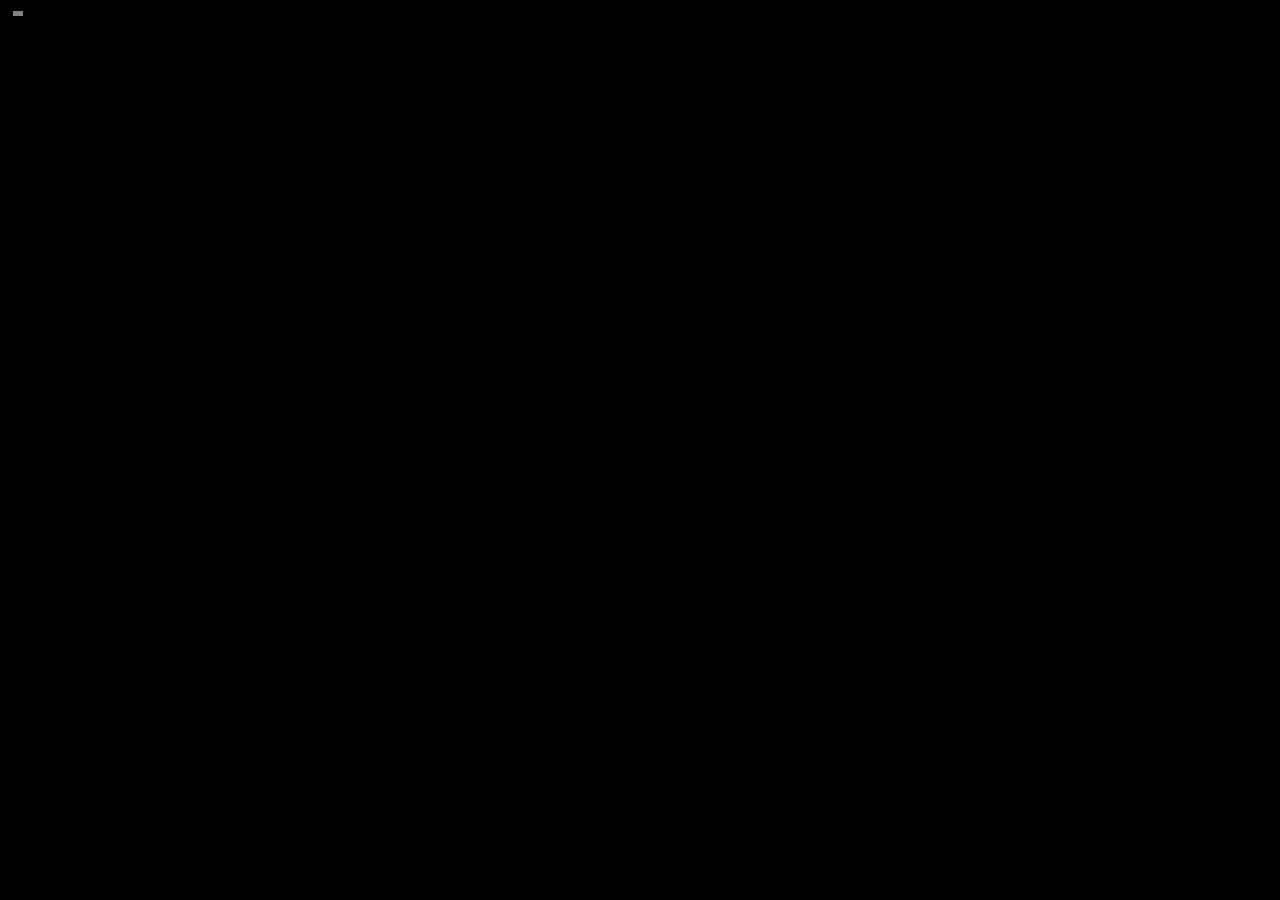
<file: index.html>
<html lang="en">

<head>
    <meta charset="UTF-8">
    <meta name="viewport" content="width=device-width, initial-scale=1.0">
    <link rel="stylesheet" href="https://cdn.jsdelivr.net/npm/bootstrap@4.6.2/dist/css/bootstrap.min.css"
    integrity="sha384-xOolHFLEh07PJGoPkLv1IbcEPTNtaed2xpHsD9ESMhqIYd0nLMwNLD69Npy4HI+N" crossorigin="anonymous">
    <title></title>
    <link rel="stylesheet" href="style.css">
</head>

<body>
    <div class="welcome">
        <div class="pt-5">
            <div class="hide text">
                <p>We believe in decentralization, the empowerment of the individual,</p>
                <p>and the boundless potential within each of us.</p>
            </div>
            
            <p class="hide text">To resist the system is to reclaim control of our future.</p>
    
            <div class="hide text">
                <p> It's to embrace the freedom to think, to question, </p> 
                <p> to innovate, and to rise above the constraints imposed on us.</p>
            </div>
    
            <p class="hide text">We choose freedom. We choose to challenge the system.</p>
            
            <p class="hide text">We choose to create a reality where everyone has the power to define their own path.</p>
    
            <div class="hide text mb-3">
                <p> In the Neodoge ideology, the Matrix is not just a trap -</p>
                <p>for the minds and souls of those ready to awaken and break free. </p>
            </div>
        </div>
        <div class="cursor"></div>

        <p class="continue hide text">Press <span class="text-white">Enter</span> key to continue</p>

        <button class="button hide text8">Enter</button>
    </div>
    <script>
        window.onload = function () {
            var texts = document.querySelectorAll(".hide");
            var button = document.querySelector(".button")
            texts.forEach((text, index) => {

                
                
                setTimeout(() => {
                    text.classList.remove("hide");
                    text.classList.add("show-text");
                }, (index + 1) * 700); // 1000ms delay for each text
            });

            window.addEventListener("keypress", function(e) {
               if (e.code === "Enter") {
                window.location.href = "main.html"; 
               }
            })

            button.onclick = function () {
             window.location.href = "main.html"; 
            }
        }
    </script>
</body>

</html>
</file>
<file: style.css>
@import url('https://fonts.googleapis.com/css2?family=Bricolage+Grotesque:opsz,wght@12..96,200..800&display=swap');
@import url('https://fonts.googleapis.com/css2?family=JetBrains+Mono:ital,wght@0,100..800;1,100..800&display=swap');
@import url('https://fonts.googleapis.com/css2?family=Press+Start+2P&display=swap');
@font-face {
    font-family: "Gota";
    src: url("/font/Gota.otf");
}

:root {
    --color-1: #D9EDDB;
    --color-2: #191D16;
}

html {
    scroll-behavior: smooth;
}

body {

    font-family: "JetBrains Mono", monospace;
    background-color: var(--color-2);
    line-height: 1.2;
    margin: 0;
    padding: 0;
    
}

img {
    width: 100%;
}

.z-index-1 {
    z-index: 1;
}

.z-index-2 {
    z-index: 2;
}

.color-1 {
    color: var(--color-1);
}

.color-2 {
    color: var(--color-2);
}

.font-size-96 {
    font-size: 6rem;
}

.font-size-72 {
    font-size: 4.5rem;
    font-family: "Gota", sans-serif;

}

.font-size-52 {
    font-size: 3.25rem;
}

.font-size-40 {
    font-size: 2.5rem;
}

.font-size-32 {
    font-size: 2rem;
}

.font-size-24 {
    font-size: 1.5rem;
    font-weight: 700;
}

.font-size-18 {
    font-size: 1.125rem;
}

a:hover {
    text-decoration: none;
}

#hero {
    height: 100vh;
    background: url("/images/hero.png") center center/cover no-repeat;
    position: relative;
    width: 100%;
}


.font-size-96,
.font-size-24 {
    font-family: "Bricolage Grotesque", sans-serif;
    font-weight: 700;
}

nav {
    max-width: 180px;
    display: flex;
    justify-content: center;
    align-items: center;
    padding: 3rem;
    position: absolute;
    right: 10px;
    top: 50%;
    transform: translate(0%, -50%);
}

.nav-img {
    position: absolute;
    top: 0;
    left: 0;
    width: 100%;
    height: 100%;
}

.nav-items {
    position: relative;
    z-index: 1;
}

.nav-link {
    color: var(--color-2);
    margin-bottom: 2.3rem;
}


.hero-content {
    position: absolute;
    bottom: 20px;
    left: 50%;
    transform: translate(-50%, 0%);
    width: 100%;
    max-width: 53.0625rem;
    color: var(--color-1);
}


.hero-heading {
    font-size: 6rem;
    -webkit-text-stroke: 3px #CBDEBF;
}

.hero-btns {
    gap: 3rem;
}

.hero-btn {
    position: relative;
    width: 100%;
    max-width: 9.75rem;
    display: flex;
    justify-content: center;
    align-items: center;
    color: var(--color-2);
    min-height: 3.7rem;
    margin-top: 1rem;

}

.hero-btn-img {
    position: absolute;
    top: 0;
    left: 0;

}

.hero-btn span {
    position: relative;
    z-index: 1;
}

/* About */
#about {
    background: url('./images/aboutbg.svg') center center/cover no-repeat;
    background-position-y: -200px;
    padding: 5rem 0 2.5rem 0;
}

.custom-container {
    max-width: 81rem;
    margin-inline: auto;
}

.social-handles {
    gap: 1.5rem;
}

.handle {
    box-shadow: 5px 5px 0px 0px #042008;
    background-color: var(--color-1);
    border: 2px solid #191D16;
    background: #D9EDDB;
    width: 100%;
    max-width: 4.5rem;
    height: 4.5rem;
    border-radius: 1rem;
    display: flex;
    justify-content: center;
    align-items: center;

}

.icon-img {
    max-width: 24px;
}



.about-content {
    padding: 5rem 0 2.5rem 0;
}

.about-heading,
.about-text-content {
    position: relative;
    padding: 3rem;
}

.about-heading {
    height: 100%;
}

.about-text-content {
    height: 100%;
    font-size: 1.125rem;
    font-weight: 400;
}

.about-heading-img,
.about-text-img {
    position: absolute;
    top: 0;
    left: 0;
    width: 100%;
    display: flex;
    justify-content: center;
    align-items: center;
    height: 100%;
}

.about-subtitle {
    font-size: 1.5rem;
}



.about-btn {
    color: var(--color-1);
}


/* Video */
#video {
    padding-block: 4rem;
}

.video {
    width: 100%;
    max-width: 53rem;
    border: 5px solid #334334;
    box-shadow: 8px 8px 0px 0px #10531B;
    height: 33rem;
    border-radius: 24px;
    margin-inline: auto;
}

/* Tokenomics */
#tokenomics {
    padding-top: 6rem;
}

.address-text {
    font-size: 2.2vw;
}

#live-chart {
    padding-top: 4rem;
}

.live-chart {
    max-width: 100%;
    overflow: hidden;
}

.footer-nav {
    padding: 2rem;
    border-radius: 40px;
    background-color: var(--color-2);
    display: flex;
    justify-content: space-between;
    align-items: center;
    gap: 5px;
    flex-wrap: wrap;
}

#footer {
    padding: 6rem 0;

    position: relative;
}


#footer::before {
    content: "";
    position: absolute;
    top: 0;
    left: 0;
    right: 0;
    bottom: 0;
    background: url('./images/aboutbg.svg') center center/cover no-repeat;
    transform: scaleY(-1);
    z-index: -1;
    /* Make sure the background stays behind the content */
}

.footer-nav a {
    padding: 5px 10px;
}

.logo {
    width: 3rem;
    height: 3rem;
    border-radius: 10px;
    background-color: var(--color-1);
}




@media (max-width: 1500px) {
    html {
        font-size: 11px;
    }
}




.custom-flex {
    display: flex;
    align-items: center;
}


.welcome {
    position: fixed;
    height: 100vh;
    width: 100%;
    background-color: #000;
    font-family: "Press Start 2P", system-ui;
    font-weight: 400;
    font-style: normal;
    color:  rgb(128, 128, 128);
    padding: 1rem;
    line-height: 1.5;

}

.text {
    margin-bottom: 2rem;
}

.cursor {
    display: inline-block;
    width: 10px;
    background-color: rgb(128, 128, 128);
    margin-left: 2px;
    animation: blink 1s step-end infinite;
    height: 5px;
}


.button, .continue {
    margin-top: 4rem;
}

.button {
    padding: 10px 20px;
    background-color: transparent;
    color: rgb(128, 128, 128);
    border: solid 1px rgb(128, 128, 128);
    outline: none;
    box-shadow: -2px -2px 0px rgb(128, 128, 128);
    cursor: pointer;

}

.button:active {
    box-shadow: inset -2px -2px 0px rgb(128, 128, 128);
}

.hide {
    display: none;
}

.show-text {
    display: block;
}



@keyframes blink {
    50% {
        opacity: 0;
    }
}


@media (max-width: 575.98px) {

    .font-size-72 {
        font-size: 4.5rem;

    }

    .font-size-52 {
        font-size: 2.25rem;

    }

    .font-size-40 {
        font-size: 2.5rem;

    }

    .font-size-32 {
        font-size: 2rem;

    }

    .font-size-24 {
        font-size: 1.125rem;

    }

    .font-size-18 {
        font-size: 1.125rem;
    }

    .address-text {
        font-size: calc(2.45vw + 1px);
    }


    .social-handles {
        gap: .5rem;
    }

    .handle {
        max-width: 3.5rem;
        height: 3.5rem;


    }

    .hero-heading {
        font-size: 5rem;
    }
    
    .text {
        font-size: 9px !important;
    }



}



@media (max-width: 767.98px) {

    /* .custom-flex {
        display: block;
        margin-left: 0px !important;
        padding-left: 0px !important;
        align-items: center;
    } */

    .navbar-brand {
        justify-content: flex-start !important;
        margin-bottom: 2.5rem;
    }

    /* .custom-flex .nav-item {
        margin: 0 0 2.5rem 0 !important;
    } */



    .font-size-72 {
        font-size: 3rem;

    }

    .about-img {
        margin-bottom: 1rem;
        max-width: 400px;
        margin-inline: auto;
    }


    nav .nav-link {
        margin-bottom: 1rem;
        font-size: 1.125rem;
    }

    nav {
        top: 25%;
    }

    .address-text {
        font-size: 2.8vw !important;
    }

    .container {
        padding-top: 3rem;

    }

    .nav-items {
        display: flex;
        background-color: var(--color-1);
        width: fit-content;
        margin-inline: auto;
        padding: 5px 10px;
        border-radius: 10px;
      
    }

    .nav-items .nav-link {
        margin-bottom: 0;
    }
}


@media (max-width: 991.98px) {

    .address-text {
        font-size: calc(2.45vw + 3px);
    }



}


@media (max-width: 1199.98px) {}
</file>
